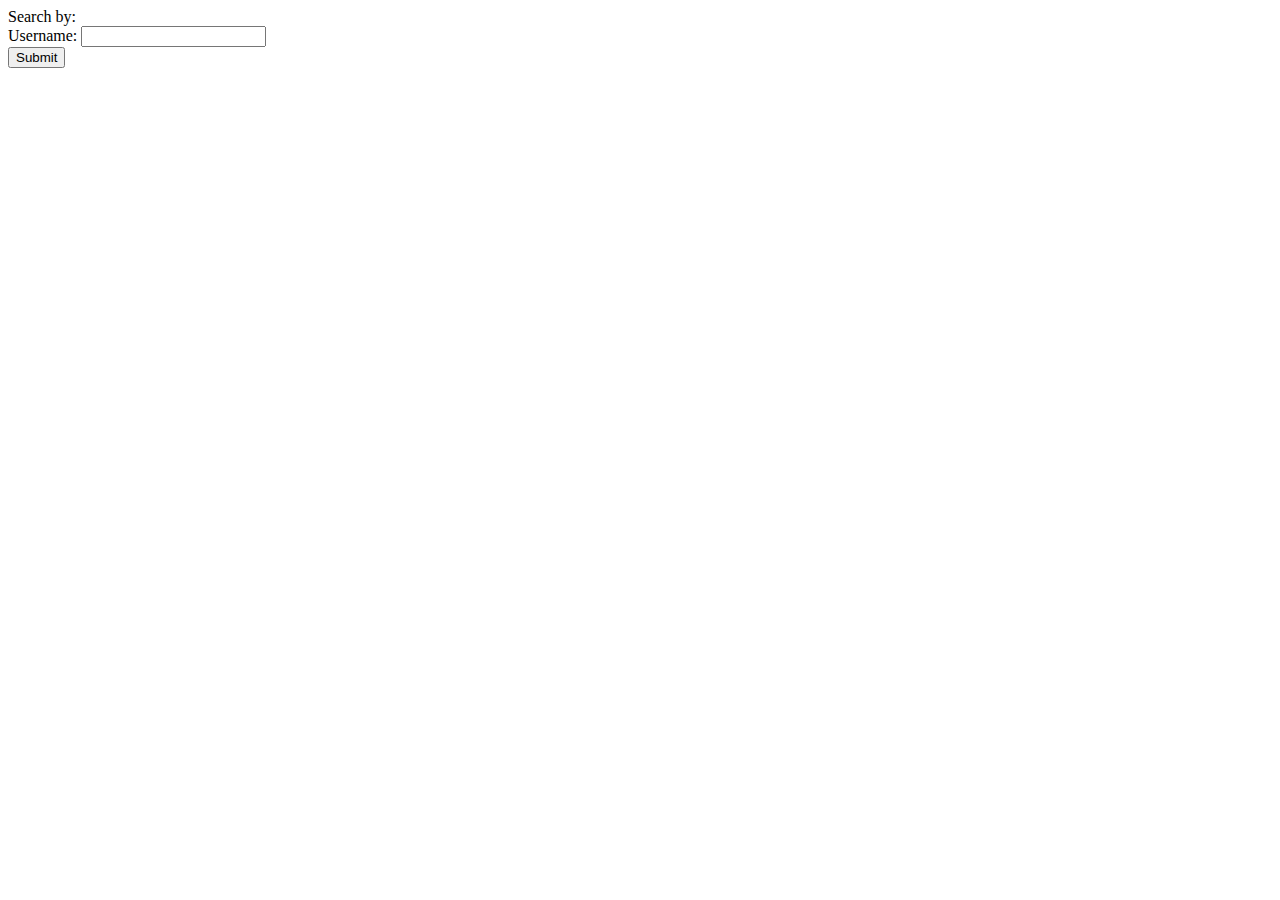
<file: important/request_data.html>
<!--This is more proof of concept rather than actual usefulness-->
<html>
<body>

Search by: <br>
<form action="user_management_backend.php" method="get">
Username: <input type="text" name="username"><br>
<input type="submit">
</form>

</body>
</html>
</file>
